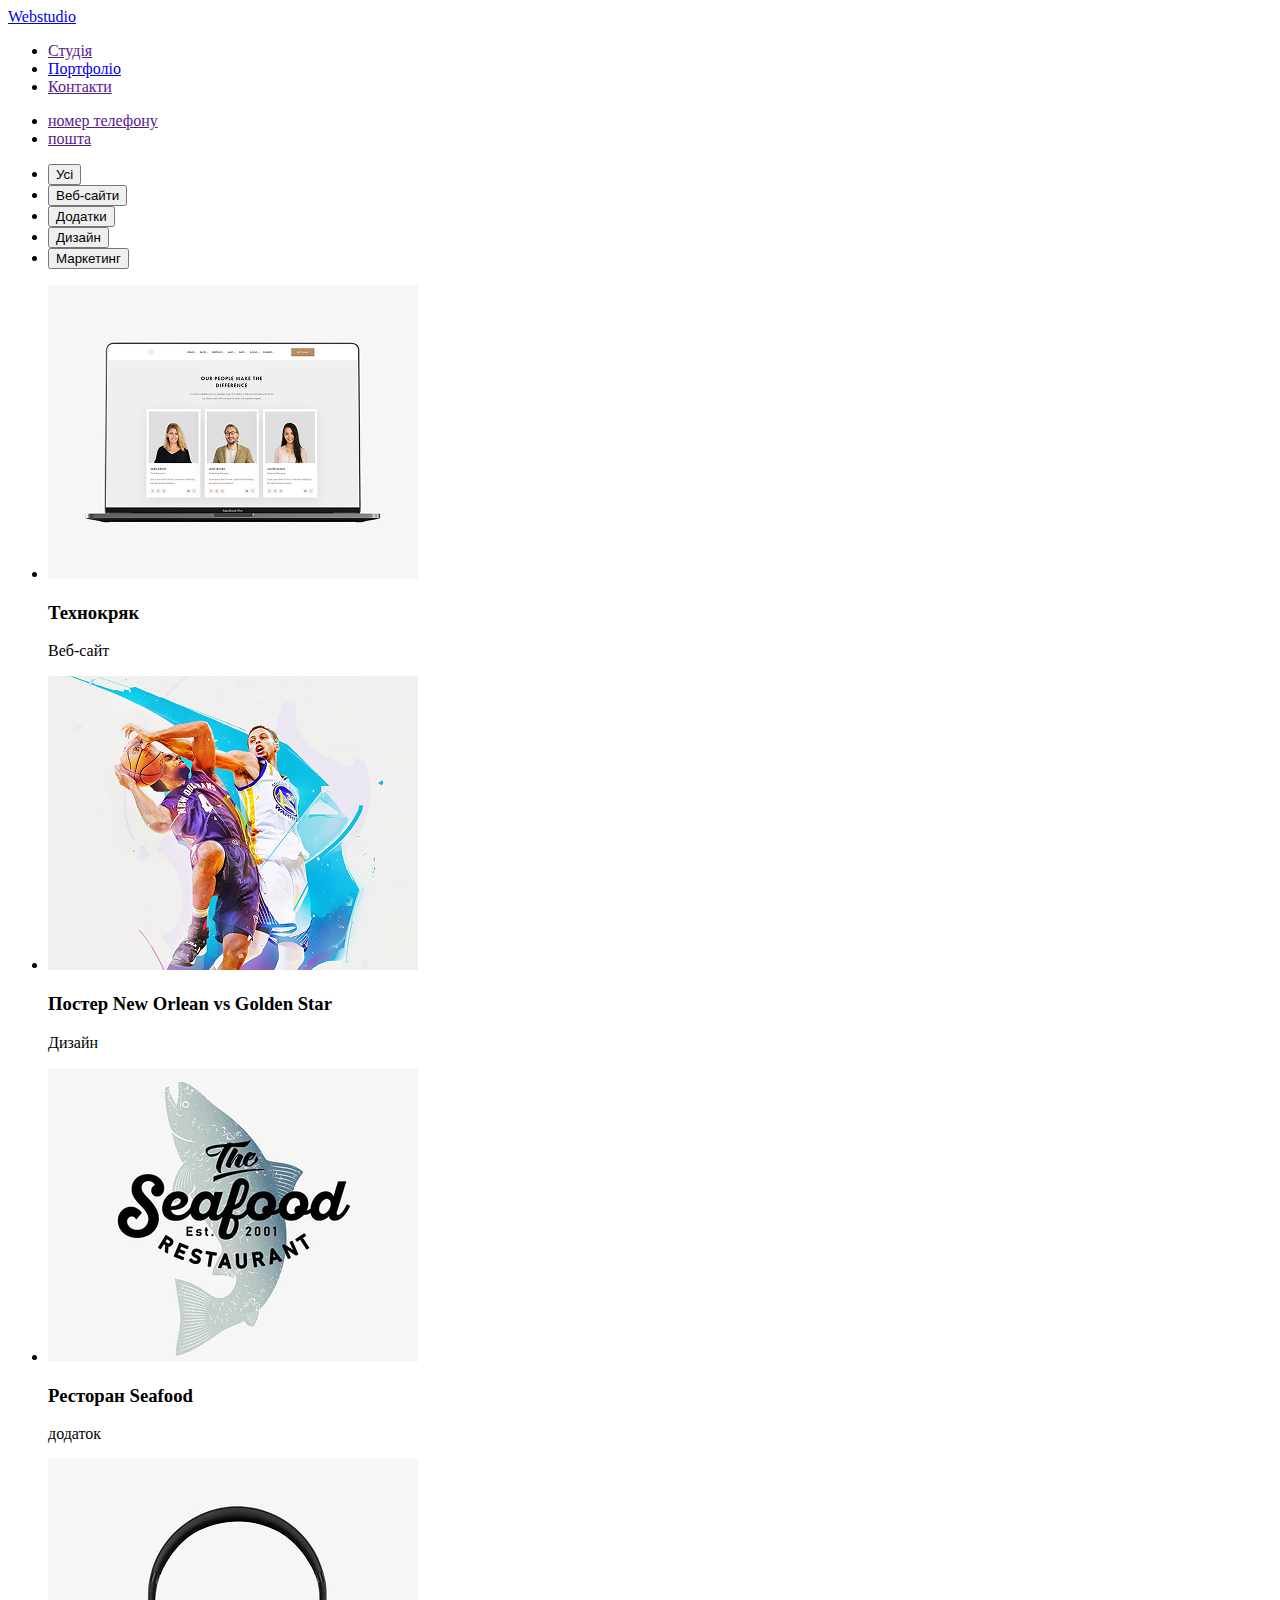
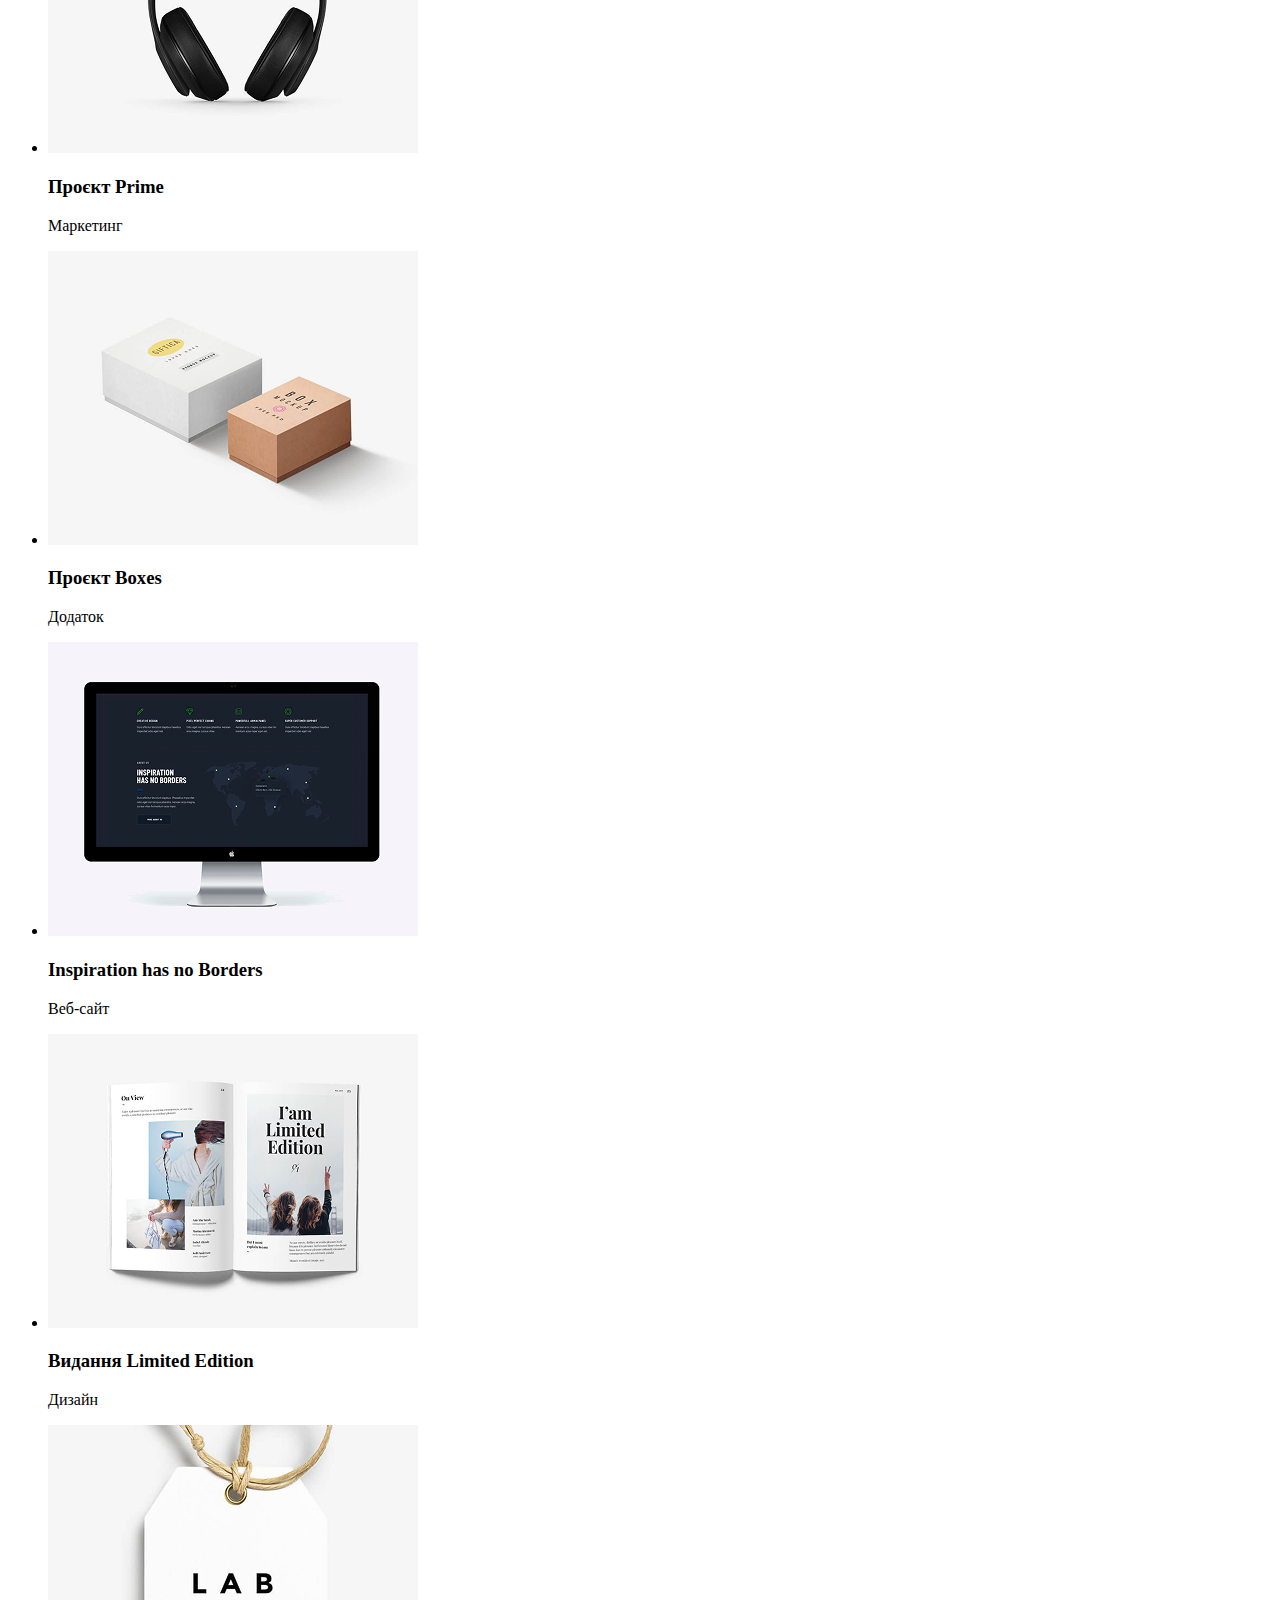
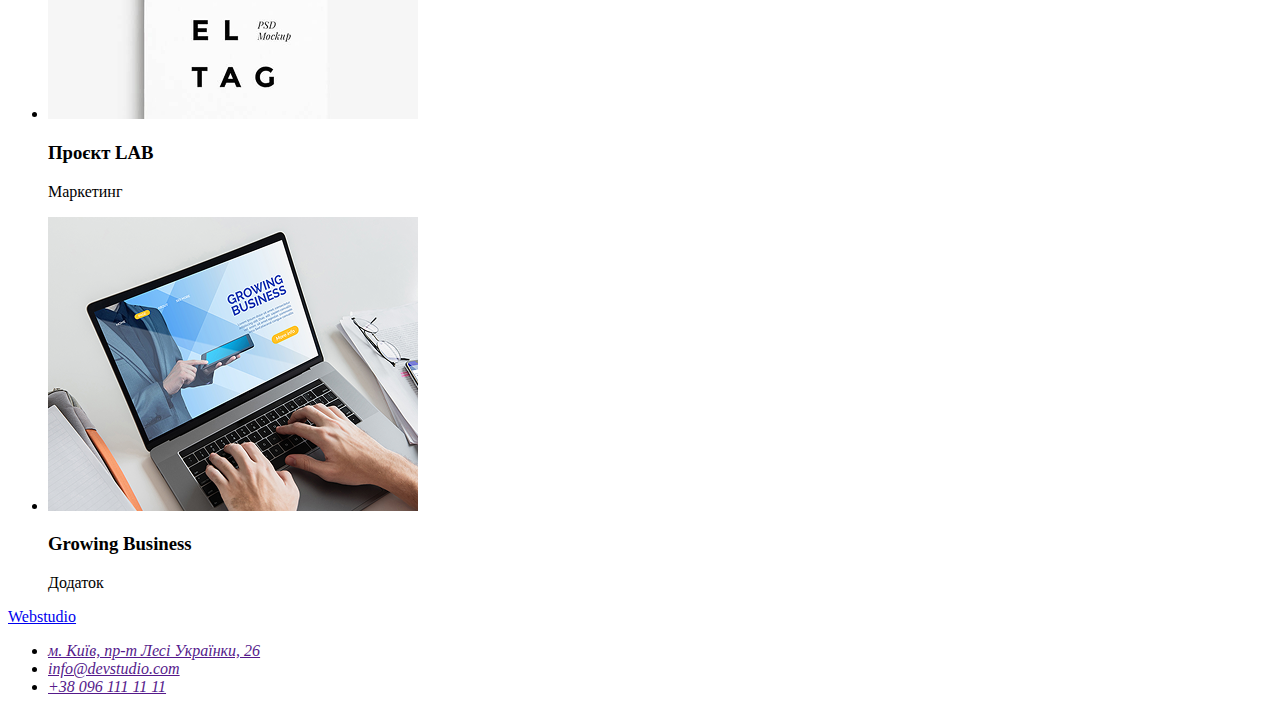
<file: prtfolio.html>
<!DOCTYPE html>
<html lang="en">
<head>
    <meta charset="UTF-8">
    <meta name="viewport" content="width=device-width, initial-scale=1.0">
    <title>Document</title>
</head>
<body>
    <header>
    <a href="./index.html">Webstudio</a>
    <nav>
        <ul>
            <li><a href="">Студія</a></li>
            <li><a href="./prtfolio.html">Портфоліо</a></li>
            <li><a href="">Контакти</a></li>
        </ul>
    </nav>
        <ul>
            <li><a href="">номер телефону</a></li>
            <li><a href="">пошта</a></li>
        </ul>
</header>
<main>
    <ul>
        <li><button>Усі</button></li>
        <li><button>Веб-сайти</button></li>
        <li><button>Додатки</button></li>
        <li><button>Дизайн</button></li>
        <li><button>Маркетинг</button></li>
    </ul>
    <section>
<ul>
    <li>
        <img src="./img_portfolio/img1.png" alt="фото1">
        <h3>Технокряк</h3>
        <p>Веб-сайт</p>
    </li>
    <li>
        <img src="./img_portfolio/img2.png" alt="фото2">
        <h3>Постер New Orlean vs Golden Star</h3>
        <p>Дизайн</p>
    </li>
    <li>
        <img src="./img_portfolio/img3.png" alt="фото3">
        <h3>Ресторан Seafood</h3>
        <p>додаток</p>
    </li>
    <li>
        <img src="./img_portfolio/img4.png" alt="фото4">
        <h3>Проєкт Prime</h3>
        <p>Маркетинг</p>
    </li>
    <li>
        <img src="./img_portfolio/img5.png" alt="фото5">
        <h3>Проєкт Boxes</h3>
        <p>Додаток</p>
    </li>
    <li>
        <img src="./img_portfolio/img6.png" alt="фото6">
        <h3>Inspiration has no Borders</h3>
        <p>Веб-сайт</p>
    </li>
    <li>
        <img src="./img_portfolio/img7.png" alt="фото7">
        <h3>Видання Limited Edition</h3>
        <p>Дизайн</p>
    </li>
    <li>
        <img src="./img_portfolio/img8.png" alt="фото8">
        <h3>Проєкт LAB</h3>
        <p>Маркетинг</p>
    </li>
    <li>
        <img src="./img_portfolio/img9.png" alt="фото9">
        <h3>Growing Business</h3>
        <p>Додаток</p>
    </li>
</ul>
<footer>
    <a href="./index.html">Webstudio</a>
<address>
<ul>
    <li><a href="">м. Київ, пр-т Лесі Українки, 26</a></li>
    <li><a href="">info@devstudio.com</a></li>
    <li><a href="">+38 096 111 11 11</a></li>
</ul>
    </address>
</footer>
</section>
</main>
</body>
</html>
</file>
